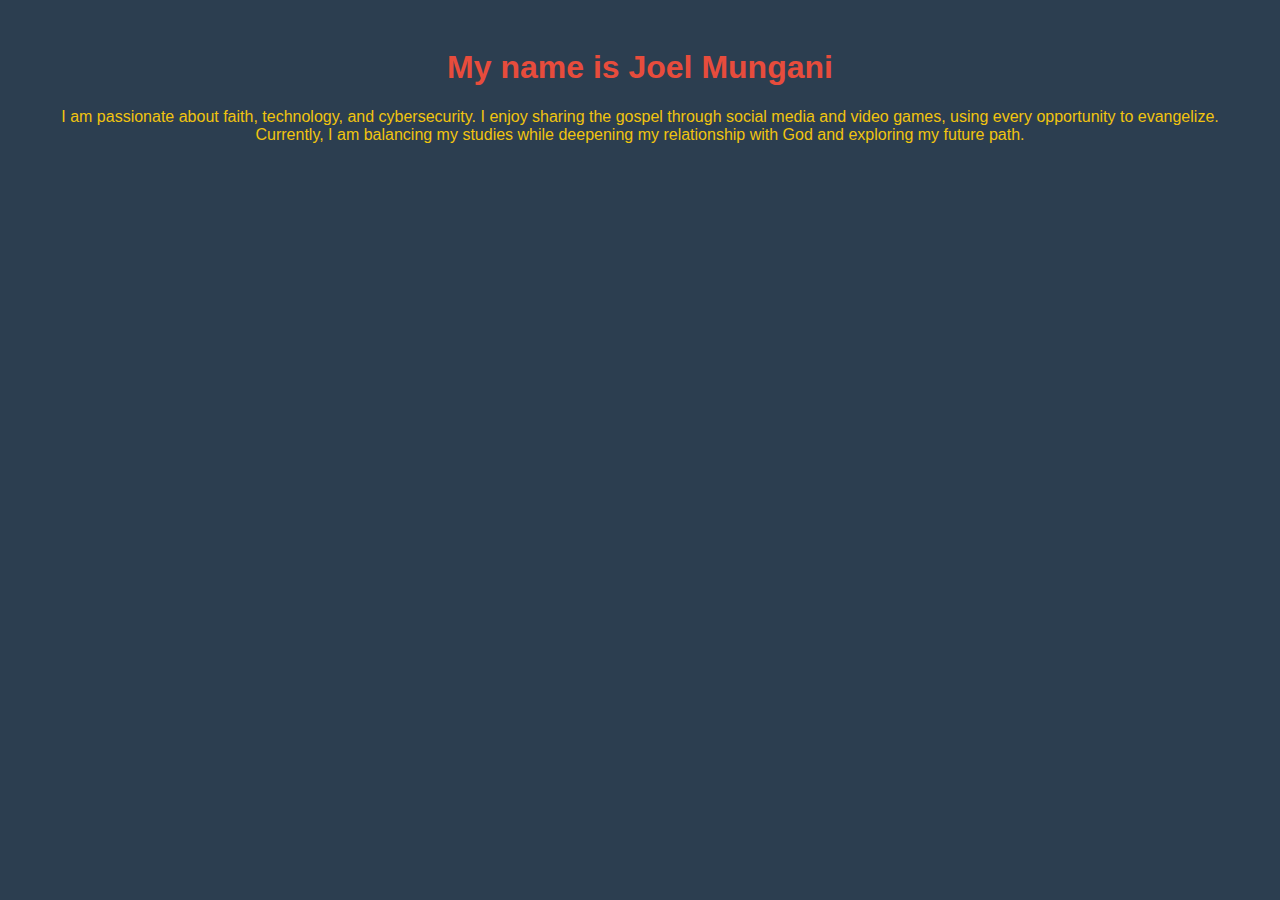
<file: index.html>
<!DOCTYPE html>
<html lang="en">
<head>
    <meta charset="UTF-8">
    <meta name="viewport" content="width=device-width, initial-scale=1.0">
    <title>My Personal Introduction</title>
    <style>
        body {
            background-color: #2C3E50;
            color: #ECF0F1;
            font-family: Arial, sans-serif;
            text-align: center;
            padding: 20px;
        }
        h1 {
            color: #E74C3C;
        }
        p {
            color: #F1C40F;
        }
    </style>
</head>
<body>
    <h1>My name is Joel Mungani</h1>
    <p>
        I am passionate about faith, technology, and cybersecurity.  
        I enjoy sharing the gospel through social media and video games, using every opportunity to evangelize.  
        Currently, I am balancing my studies while deepening my relationship with God and exploring my future path.
    </p>
</body>
</html>
</file>
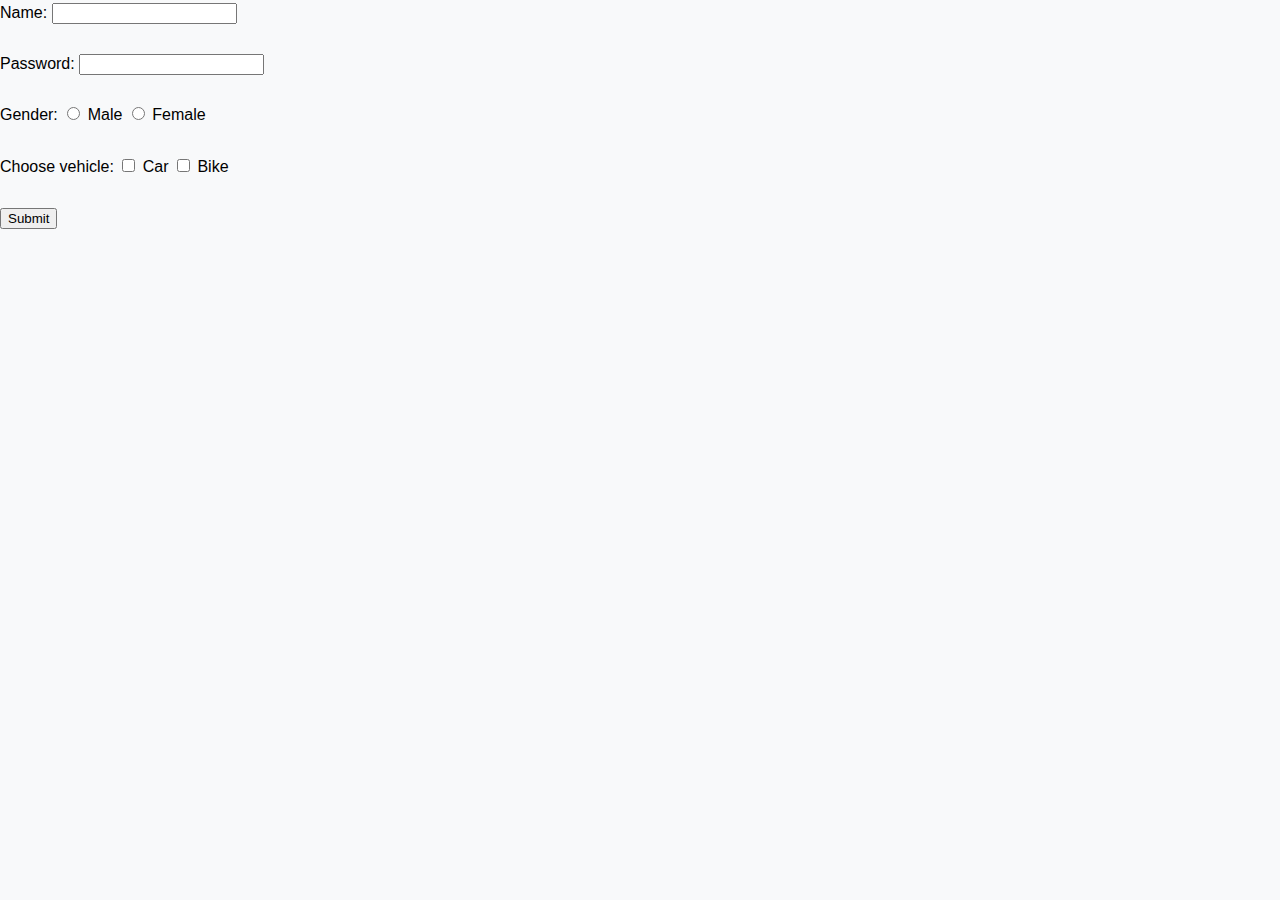
<file: web_review/form.html>
<!DOCTYPE html>
<html lang="en">
<head>
    <meta charset="UTF-8">
    <meta name="viewport" content="width=device-width, initial-scale=1.0">
    <title>Form Demo</title>
    <link rel="stylesheet" href="styles.css">
</head>
<body>
    <!-- Form setup for local testing with HTML-only client-side validation -->
    <!-- 
      - The 'action="#"' attribute sets the form submission to the current page, effectively not changing the page.
      - The 'method="post"' attribute specifies that the form data will be sent as a POST request.
      - The 'onsubmit="return false;"' attribute prevents the form from being submitted. This is used here to demonstrate form behavior without actually sending data, allowing validation to be seen without server interaction.
    --> 
    <form action="#" method="post" onsubmit="return false;">
        <!-- Text field for name input -->
        <label for="name">Name:</label>
        <input type="text" id="name" name="name"required minlength="2"><br><br>
        <!-- Password field for password input, characters are masked -->
        <label for="pwd">Password:</label>
        <input type="password" id="pwd" name="pwd" required minlength="6"><br><br>
   
   

        <form action="/submit" method="POST">
            <label for="gender">Gender:</label>
            <input type="radio" id="male" name="gender" value="male">
            <label for="male">Male</label>
            <input type="radio" id="female" name="gender" value="female">
            <label for="female">Female</label><br><br>
            
        
        <!-- Checkboxes for selecting vehicle preferences -->
<label for="vehicle">Choose vehicle:</label>
<input type="checkbox" id="car" name="vehicle" value="car">
<label for="car">Car</label>
<input type="checkbox" id="bike" name="vehicle" value="bike">
<label for="bike">Bike</label><br><br>


<!-- Submit button to send form data -->
<input type="submit" value="Submit">
        </form>
    </body>
 </html>
</file>
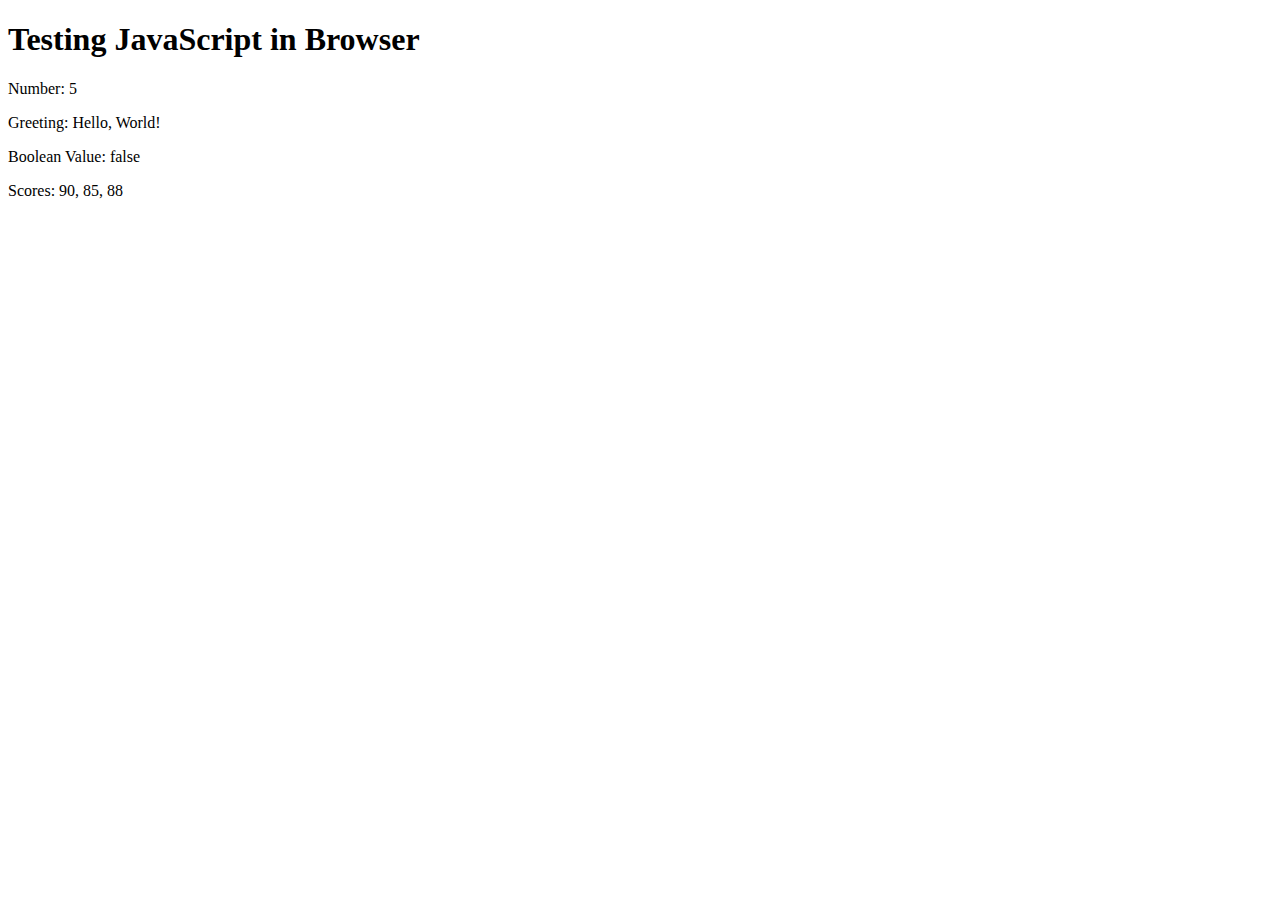
<file: web_review/javascript/js_tutorial/js.html>
<!DOCTYPE html>
<html lang="en">
<head>
    <meta charset="UTF-8">
    <meta name="viewport" content="width=device-width, initial-scale=1.0">
    <title>JavaScript Test</title>
</head>
<body>
    <h1>Testing JavaScript in Browser</h1>

    <!-- Container for displaying JavaScript variables -->
    <div id="js-output"></div>

    <script>
        // JavaScript variables
        let number = 5;
        const greeting = "Hello, World!";
        let isTrue = false;
        let scores = [90, 85, 88];

        // Logging to console
        console.log('Number:', number);
        console.log('Greeting:', greeting);
        console.log('Boolean Value:', isTrue);
        console.log('Scores:', scores);

        // Function to display variables on the webpage
        function displayVariables() {
            const outputDiv = document.getElementById('js-output');
            outputDiv.innerHTML = `
                <p>Number: ${number}</p>
                <p>Greeting: ${greeting}</p>
                <p>Boolean Value: ${isTrue}</p>
                <p>Scores: ${scores.join(', ')}</p>
            `;
        }

        // Call the function to update the DOM
        displayVariables();
    </script>
</body>
</html>
</file>
<file: web_review/styles.css>
/*This is a simple web page that follows professional convetions*/
/* General body styles */
body {
    font-family: Arial, sans-serif; /* Sets the universal font family to Arial */
    line-height: 1.6; /* Increases line height for better readability */
    margin: 0; /* Removes default margin around the document */
    padding: 0; /* Removes default padding around the document */
    background: #f8f9fa; /* Sets a light grey background color for the page */
}

/* Header styles */
header {
    background: #ffffff; /* Sets a dark grey background color for the header */
    color: #212529; /* Sets text color to white for contrast */
    padding: 10px 20px; /* Adds padding inside the header for spacing */
    text-align: center; /* Aligns text to the center of the header */
}

/* Navigation styles */
nav ul {
    list-style: none; /* Removes bullet points from the navigation list */
    padding: 0; /* Removes default padding to align navigation correctly */
}
nav ul li {
    display: inline; /* Displays list items in a row instead of a column */
    margin-right: 10px; /* Adds right margin to separate items */
}
nav ul li a {
    color: #333333; /* Sets link color to white */
    text-decoration: none; /* Removes underline from links */
}

/* Main content styles */
main {
    padding: 20px; /* Adds padding inside the main area for spacing */
    background: #fff; /* Sets a white background for contrast with text */
    margin: 20px; /* Adds margin around the main content for separation */
    border-radius: 8px; /* Rounds the corners of the main content box */
}

/* Footer styles */
footer {
    text-align: center; /* Centers the footer text horizontally */
    padding: 10px 20px; /* Adds padding for consistency with the header */
    background: #333; /* Sets a matching dark grey background as the header */
    color: #fff; /* Ensures footer text is white for readability */
    position: fixed; /* Keeps the footer at the bottom of the page */
    bottom: 0; /* Aligns the footer at the bottom of the viewport */
    width: 100%; /* Ensures the footer stretches across the screen */
}
</file>
